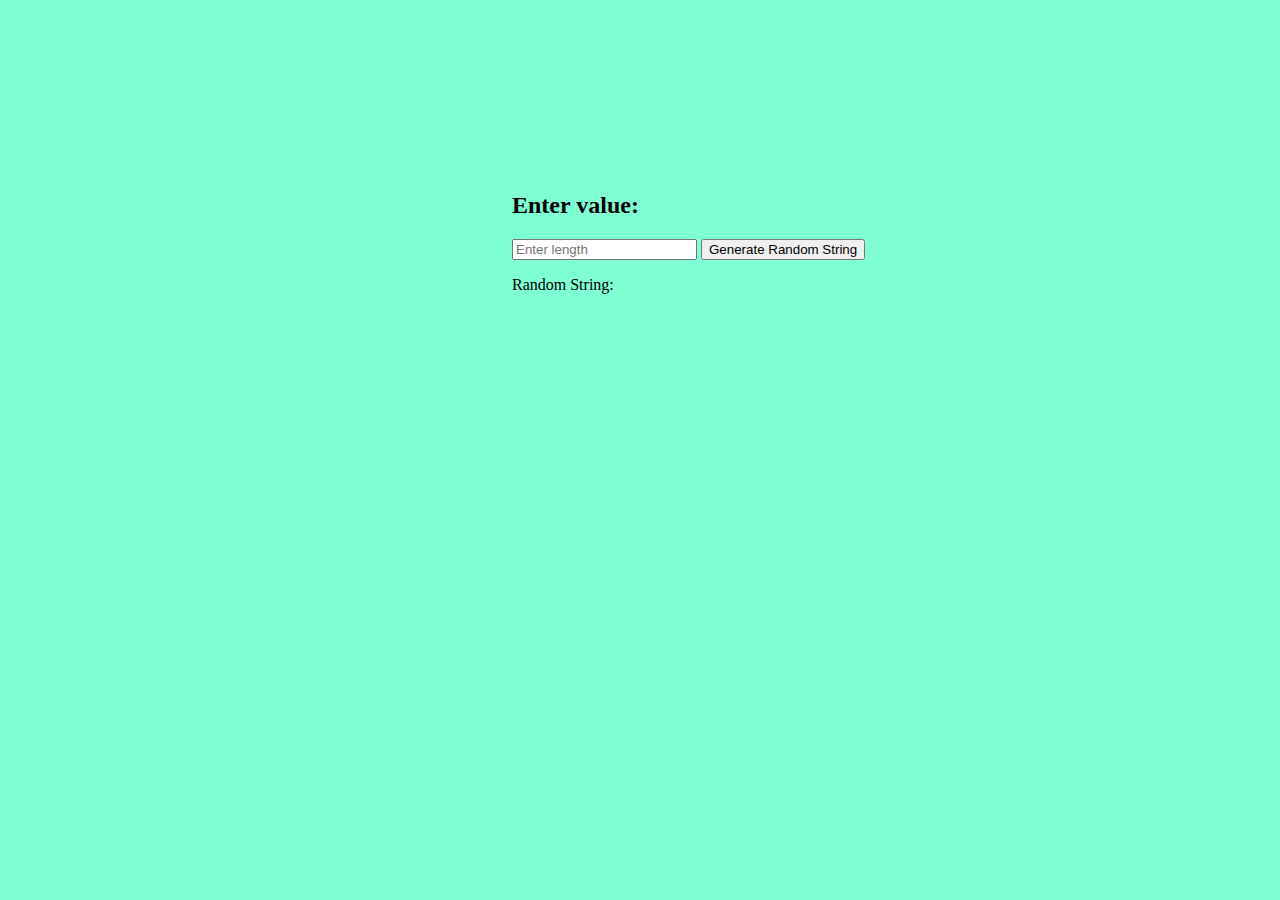
<file: Generate String/index.html>
<!DOCTYPE html>
<html lang="en">
<head>
  <meta charset="UTF-8">
  <meta name="viewport" content="width=device-width, initial-scale=1.0">
  <title>Random String Generator</title>
<link rel="stylesheet" href="stye.css">
</head>
<body>

  <h2><label for="length">Enter value:</label></h2>
  <input type="number" id="length" placeholder="Enter length">

  <button onclick="displayRandomString()">Generate Random String</button>

  <p id="output">Random String:</p>
  <script>
    function generateRandomString(length) {
      const charset = "ABCDEFGHIJKLMNOPQRSTUVWXYZabcdefghijklmnopqrstuvwxyz0123456789";
      let result = "";
      for (let i = 0; i < length; i++) {
        const randomIndex = Math.floor(Math.random() * charset.length);
        result += charset.charAt(randomIndex);
      }
      return result;
    }

    function displayRandomString() {
      const length = document.getElementById('length').value;
      const randomString = generateRandomString(length);
      document.getElementById('output').innerHTML =  'Random String: '+randomString;
    }
  </script>
</body>
</html>
</file>
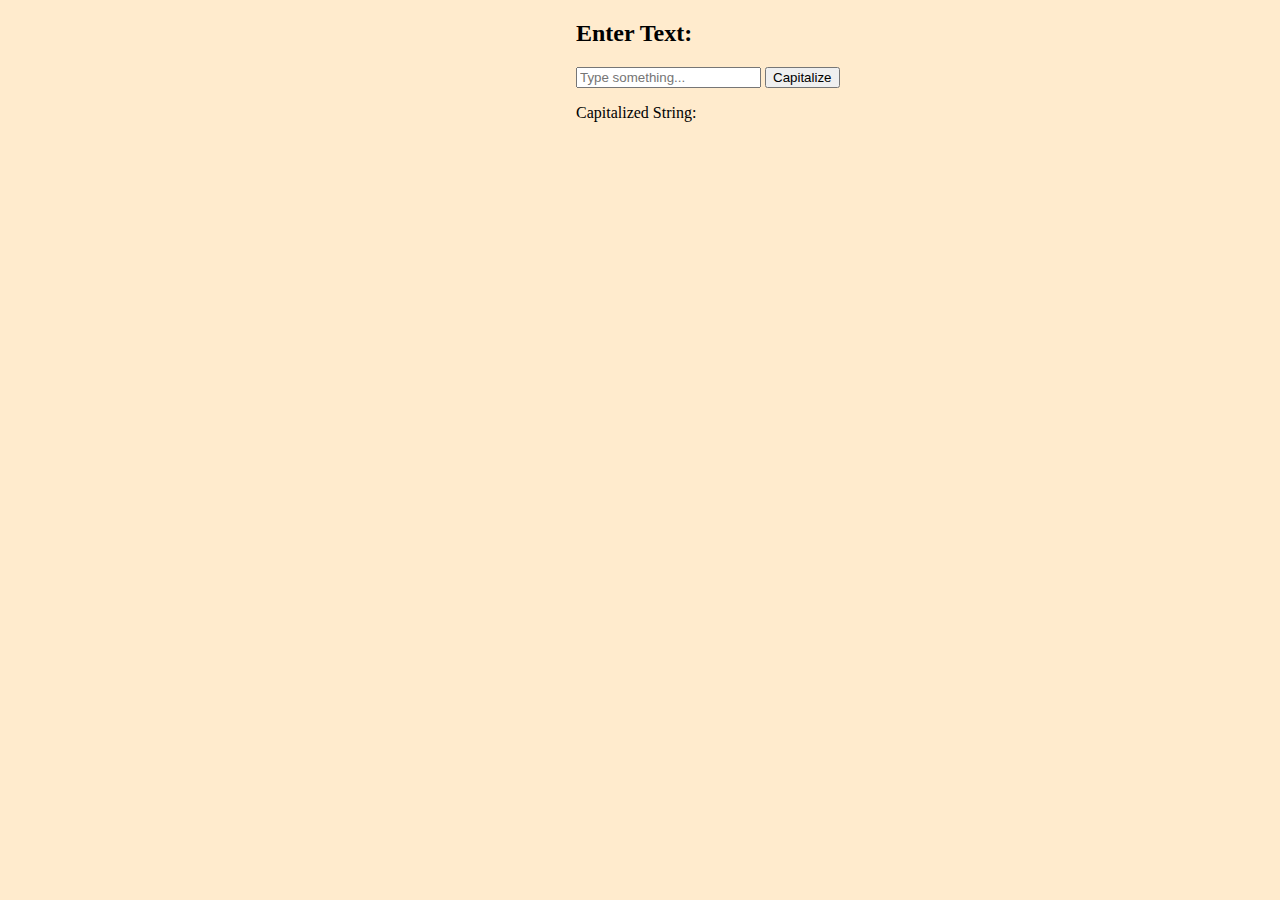
<file: Uppercase Letter/index.html>
<!DOCTYPE html>
<html lang="en">
<head>
    <meta charset="UTF-8">
    <meta name="viewport" content="width=device-width, initial-scale=1.0">
    <title>Convert First Letter to Uppercase</title>
    <link rel="stylesheet" href="style.css">
</head>
<body>

   <h2> <label for="inputText">Enter Text:</label></h2>
    <input type="text" id="inputText" placeholder="Type something...">
  
    <button onclick="capitalizeFirstLetter()">Capitalize</button>
  
    <p id="outputText">Capitalized String:</p>
    <script>
        function capitalizeFirstLetter() {
  
          var inputText = document.getElementById('inputText').value;
    
          if (inputText.length > 0) {
        
            var result = inputText.charAt(0).toUpperCase() + inputText.slice(1);
    
            document.getElementById('outputText').innerHTML =  'Capitalized String: '+result;
          } else {
      
            document.getElementById('outputText').innerHTML = 'Please enter some text.';
          }
        }
      </script>
  </body>
  </html>
</file>
<file: Generate String/stye.css>
body{
    background-color: aquamarine;
    margin-left: 40%;
    margin-top: 15%;
}
</file>
<file: Uppercase Letter/style.css>
body{
    background-color: blanchedalmond;
    margin-left: 45%;
}
</file>
